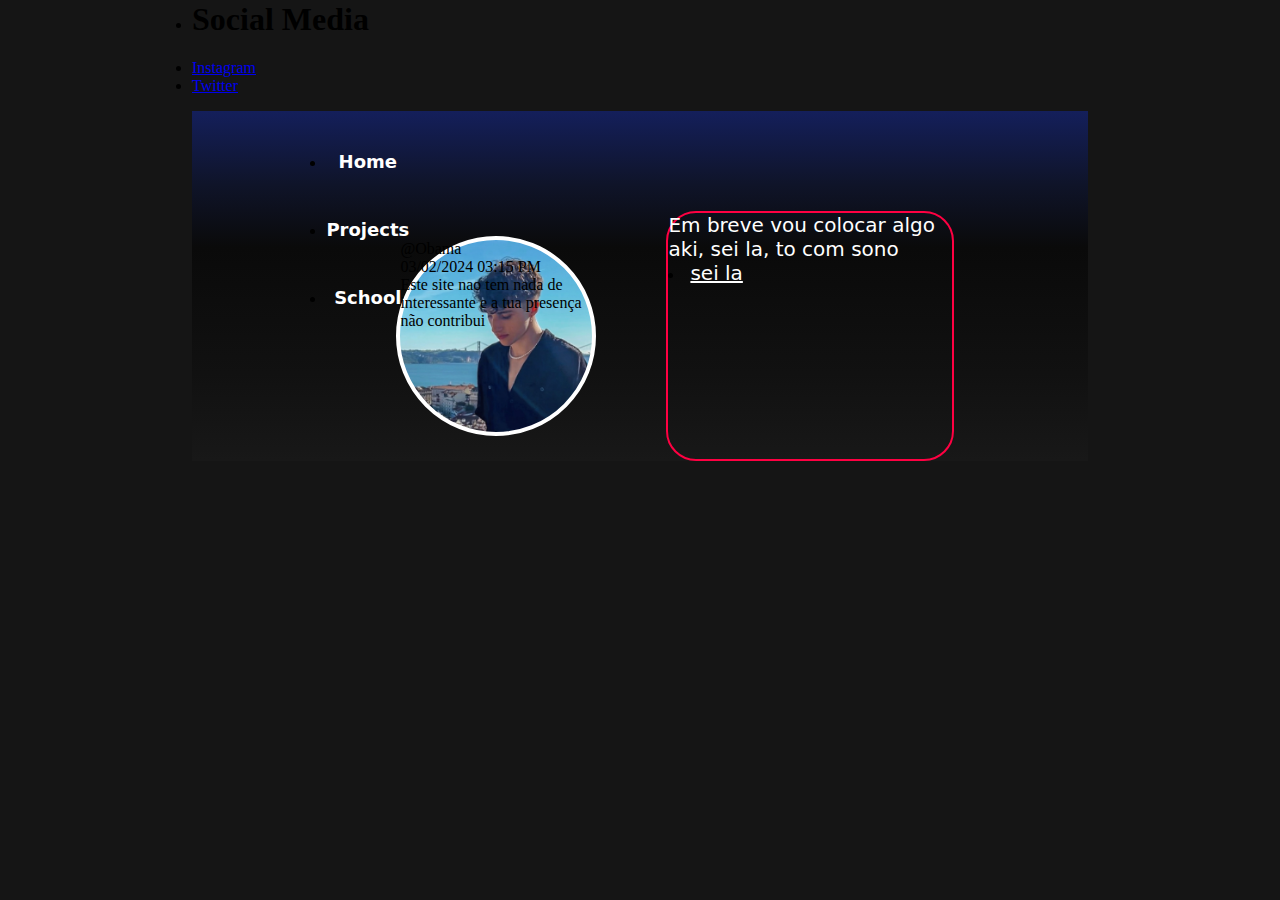
<file: another.html>
<html>
<head>
<meta charset="UTF-8">
    <meta name="viewport" content="width=device-width, initial-scale=1.0">
<title>
X2Scale-a
</title>

<link rel="stylesheet" href="home/css.css">
<link rel="icon" href="home/imagem.ico" type="image/x-icon">

</head>
<body>

<div class="mypage">
<div class="mypage-area">
<div class="extra-left">
<div class="extra-left-area">

    <div class="social-media">
    <ul>
    <li><h1>Social Media</h1></li>
    <li><a href="#">Instagram</a></li>
    <li><a href="#">Twitter</a></li>
    </ul>
    </div>

</div>
</div>

<div class="screen">
<div class="screen-area">
<div class="navbar">
<ul>

<li><a href="#">Home</a></li>
<li><a href="#">Projects</a></li>
<li><a href="#">School</a></li>

</ul>
</div>

<div class="content">

<div class="part1">
<div class="part1a">
    <div class="dm">
        <div class="dm1"><div class="pp"></div></div>
        <div class="dm2">
            <div class="dm-info">
                <div class="dm-name"><a>@Obama</a></div><div class="dm-date"><a>03/02/2024 03:15 PM</a></div>
            </div>
            <div class="dm-msg"><div class="dm-text"><a>Este site nao tem nada de interessante e a tua presença não contribui</a></div></div>
        </div>
    </div>
</div>
</div>

<div class="part2">

<div class="part2a">

    <div class="p2a"><div class="p2a-area">
        <a>Em breve vou colocar algo aki, sei la, to com sono</a>
    </div></div>

    <div class="p2b">
    <li><a href="#">sei la</a></li>
    </div>

</div>

</div>
</div>
</div>
</div>

<div class="extra-right">
<div class="extra-right-area">
</div>
</div>
</div>
</div>
</body>
</html>
</file>
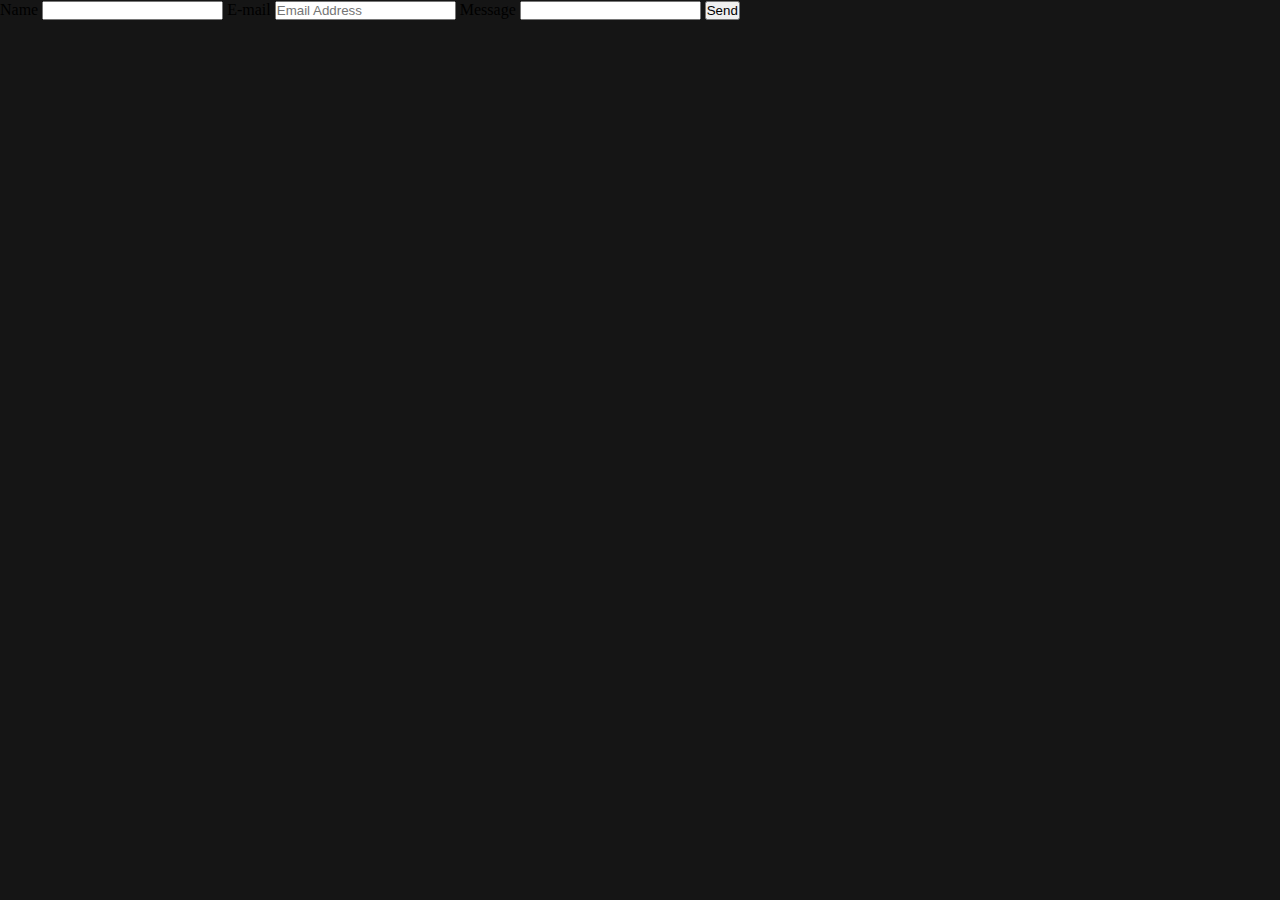
<file: contact.html>
<html>
<head lang="en">
<meta charset="UTF-8">
    <meta name="viewport" content="width=device-width, initial-scale=1.0">
<title>
X2Scale
</title>

<link rel="stylesheet" href="home/css.css">
<link rel="icon" href="logo.ico" type="image/x-icon">
<link href="https://fonts.googleapis.com/icon?family=Material+Icons" rel="stylesheet">

</head>
<body>




    <form action="https://formsubmit.co/trdgc2002@gmail.com" method="POST">
        <label for="name">Name</label>
        <input type="name" name="name" id="name" required>
        <label for="email">E-mail</label>
        <input type="email" name="email" placeholder="Email Address" required>
        <label for="message">Message</label>
        <input type="text" name="message" id="message" required>
        
        <button type="submit">Send</button>

        <input type="hidden" name="_captcha" value="false">

        <input type="hidden" name="_next" value="https://x2scale.com">

        <input type="hidden" name="_subject" value="X2SCALE">

        <input type="text" name="_honey" style="display:none">

        <input type="hidden" name="_template" value="box">

        <input type="hidden" name="_blacklist" value="free money, buy now, click here, discount, cheap, viagra, make money, merda, onlyfans">

        <input type="hidden" name="_cc" value="tiagorgc2002@gmail.com">

   </form>

   
</body>
</html>
</file>
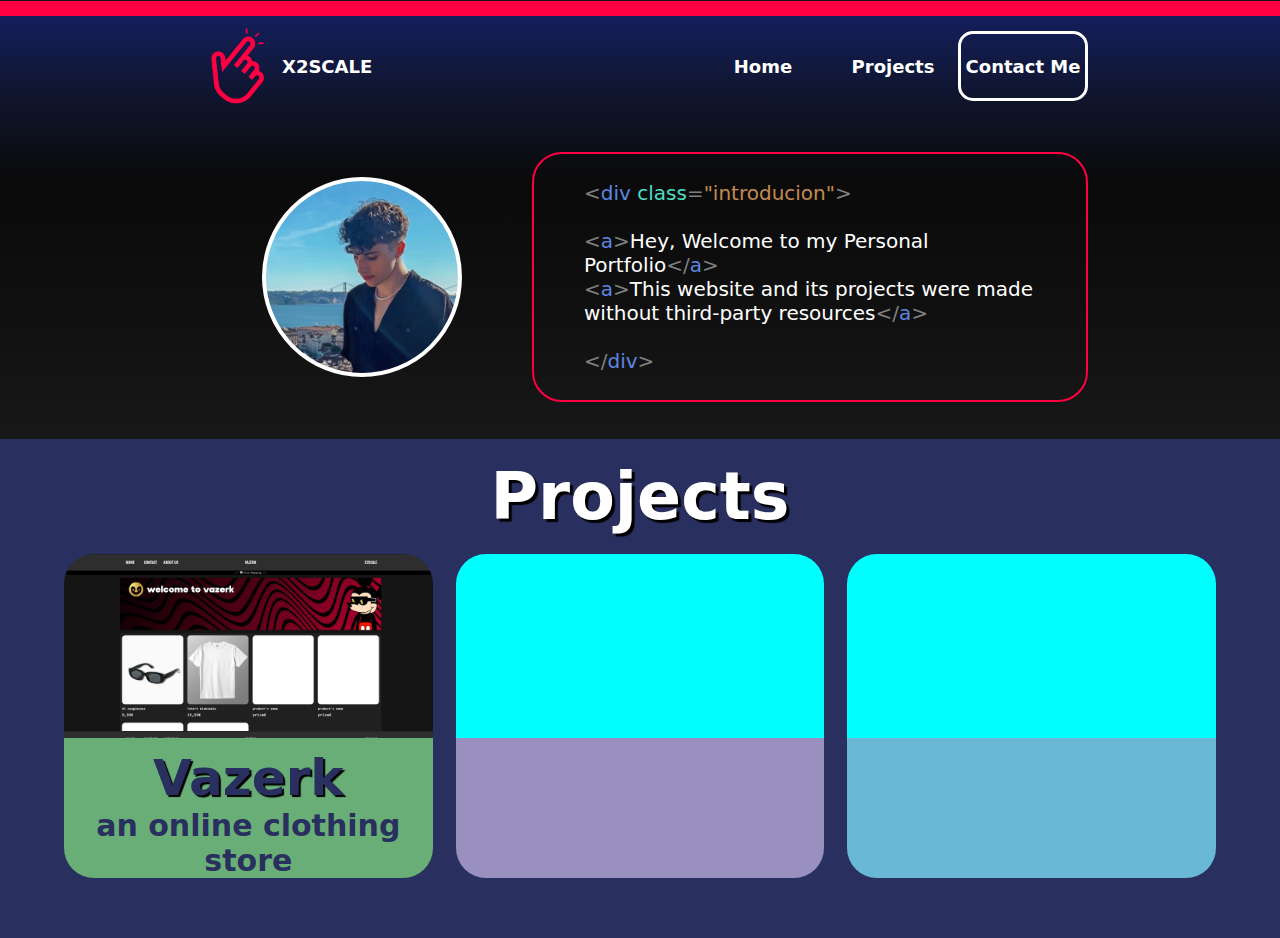
<file: home.html>
<html>
<head lang="en">
<meta charset="UTF-8">
    <meta name="viewport" content="width=device-width, initial-scale=1.0">
<title>
X2Scale
</title>

<link rel="stylesheet" href="home/css.css">
<link rel="icon" href="logo.ico" type="image/x-icon">
<link href="https://fonts.googleapis.com/icon?family=Material+Icons" rel="stylesheet">
<link rel="stylesheet" href="https://cdnjs.cloudflare.com/ajax/libs/font-awesome/4.7.0/css/font-awesome.min.css">

</head>
<body>




<div class="line"></div>

<div class="position-screen">  

<div class="screen">  
<div class="navbar">

    <div class="logotitle"><div class="logo"  href="home.html" style="background-image: url('logo2.png');"><a href="http://x2scale.com"></a></div><div class="domain"><a>X2SCALE</a></div></div>
    <div class="menu">
<ul>

<li><a href="home.html">Home</a></li>
<li><a href="#projects">Projects</a></li>
<li class="contactme" id="contactme"><a>Contact Me</a></li>

</ul>
</div>

    <div class="menu2"  id="more">

        <i class="material-icons" style="color:white">menu</i>

    </div>

</div>


    <div class="menu3" id="menu">

        <ul>
            <li><a href="home.html" class="menubutton">Home</a></li>
            <li><a href="#projects" class="menubutton">Projects</a></li>
            <li class="contactme" id="contactme-phone"><a class="menubutton">Contact me</a></li>

        </ul>


    </div>


  
<div class="content">
    <div class="part1"></div>

    <div class="part2">

        <ul class="pc">
            <li><a><span class="grey">&lt;</span><span class="blue">div</span><span class="bblue"> class</span><span class="grey">=</span><span class="orange">"introducion"</span><span class="grey">&gt;</span></a></li>
            <li><a>&nbsp;</a></li>
            <li><a><span class="grey">&lt;</span><span class="blue">a</span><span class="grey">&gt;</span>Hey, Welcome to my Personal Portfolio<span class="grey">&lt;/</span><span class="blue">a</span><span class="grey">&gt;</span></a></li>
            <li><a><span class="grey">&lt;</span><span class="blue">a</span><span class="grey">&gt;</span>This website and its projects were made without third-party resources<span class="grey">&lt;/</span><span class="blue">a</span><span class="grey">&gt;</span></a></li>
            <li><a>&nbsp;</a></li>
            <li><a><span class="grey">&lt;/</span><span class="blue">div</span><span class="grey">&gt;</span></a></li>
    
        </ul>

        <ul class="phone">
            <li><a><span class="grey">&lt;</span><span class="blue">div</span><span class="bblue"> class</span><span class="grey">=</span><span class="orange">"introducion"</span><span class="grey">&gt;</span></a></li>
            <li><a>&nbsp;</a></li>
            <li><a>Hey, Welcome to my Personal Portfolio</a></li>
            <li><a>This website and its projects were made without third-party resources</a></li>
            <li><a>&nbsp;</a></li>
            <li><a><span class="grey">&lt;/</span><span class="blue">div</span><span class="grey">&gt;</span></a></li>
    
        </ul>


    </div>
</div>
</div>

<div class="fw" id="projects">

    <div class="title"><a>Projects</a></div>
    <div class="projects">

        <div class="first"><a href="https://vazerk.com" target="_blank" class="clickable-div"><div class="screenshot"></div><div class="info"><ul><li><h1>Vazerk</h1></li><li><h2>an online clothing store</h2></li></ul></div></a></div>
        <div class="second"><div class="screenshot"></div><div class="info"></div></div>
        <div class="third"><div class="screenshot"></div><div class="info"></div></div>

    </div>

</div>
</div>

    <div class="contact" id="contact" style="display: none;">
        <div class="contact-window">
    
        <div class="contact-header">
            <div class="space"></div>
            <div class="title"><div class="title1"><i class="fa fa-envelope"></i></div><div class="title2"><a>Contact me</a></div></div>
            <div class="close"><i class="fa fa-close" id="close"></i></div>
        </div>

        <div class="contact-form">
    
            <form action="https://formsubmit.co/trdgc2002@gmail.com" method="POST">
                <label for="name">Name</label>
                <input type="name" name="name" id="name" placeholder="Name" required>
                <label for="email">E-mail</label>
                <input type="email" name="email" placeholder="Email Address" required>
                <label for="message">Message</label>
                <textarea name="message" id="message" placeholder="..." required></textarea>                
                
                <button type="submit">Send</button>
        
                <input type="hidden" name="_captcha" value="false">
        
                <input type="hidden" name="_next" value="https://x2scale.com">
        
                <input type="hidden" name="_subject" value="X2SCALE">
        
                <input type="text" name="_honey" style="display:none">
        
                <input type="hidden" name="_template" value="box">
        
                <input type="hidden" name="_blacklist" value="free money, buy now, click here, discount, cheap, viagra, make money, merda, onlyfans">
        
                <input type="hidden" name="_cc" value="tiagorgc2002@gmail.com">
        
           </form>

        </div>

        </div>
    </div>


<script src="script.js"></script>

</body>
</html>
</file>
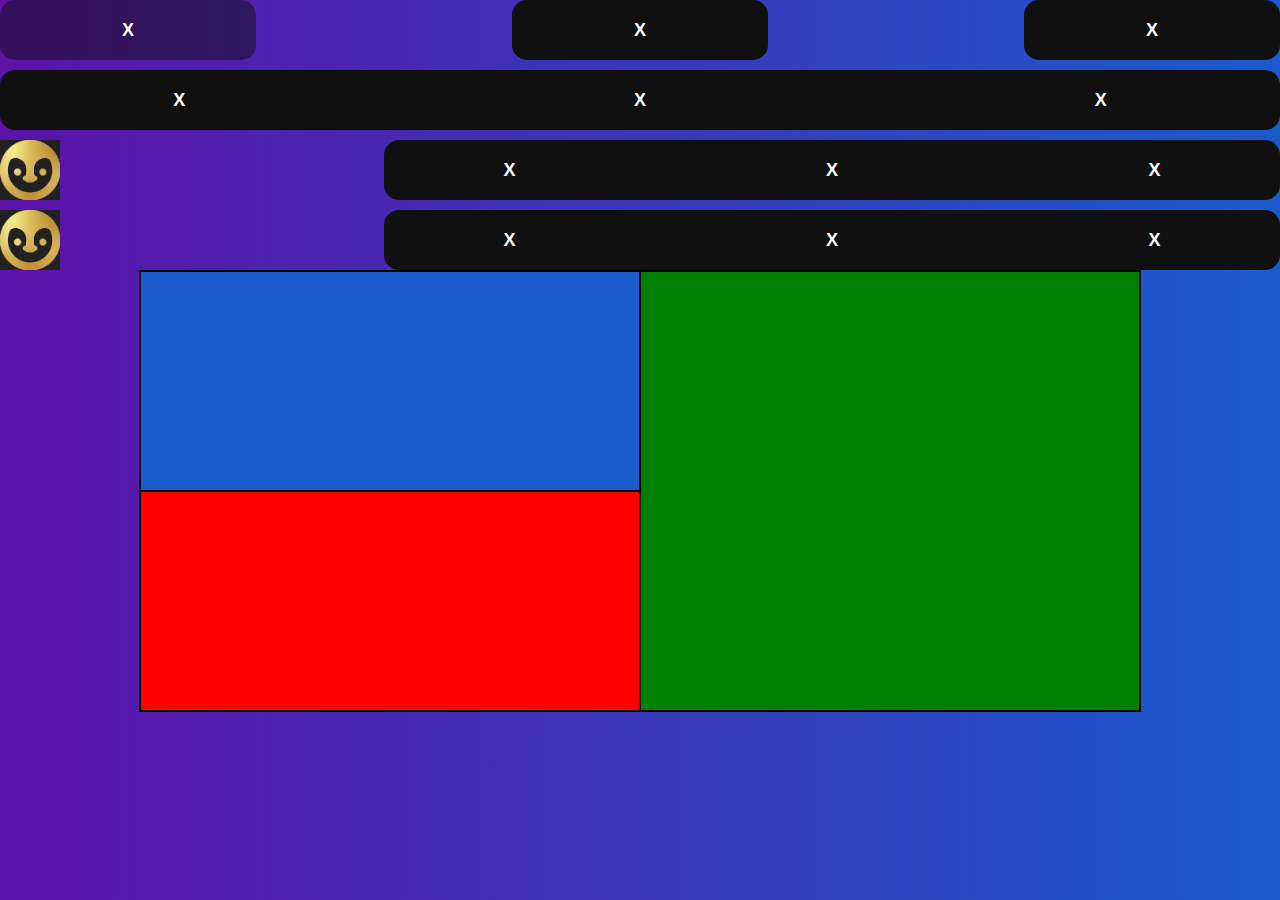
<file: test.html>
<html>
<head lang="en">
<meta charset="UTF-8">
    <meta name="viewport" content="width=device-width, initial-scale=1.0">
<title>
X2Scale-a
</title>

<link rel="stylesheet" href="test/css.css">
<link rel="icon" href="logo.ico" type="image/x-icon">

</head>
<body>

<div class="mypage">



    <div class="navbar">

    <ul>

        <li><a href="#">x</a></li>
        <li><a href="#">x</a></li>
        <li><a href="#">x</a></li>
        
    </ul>

    </div>

    <div class="space">

    <div class="navbar2">


        <ul>
    
            <li><a href="#">x</a></li>
            <li><a href="#">x</a></li>
            <li><a href="#">x</a></li>
            
        </ul>
    
        </div> 

</div>

<div class="space">

<div class="navbar3">

    <div class="navbar3_logo">
    <img src="home/imagem.ico">
    </div>

<div class="navbar3_rest">

    <div class="navbar2">

        <ul>
    
            <li><a href="#">x</a></li>
            <li><a href="#">x</a></li>
            <li><a href="#">x</a></li>
            
        </ul>
    
        </div>

</div> 

</div> <!-- space -->

<div class="space">

<div class="box">

    <div class="navbar3">

        <div class="navbar3_logo">
        <img src="home/imagem.ico">
        </div>
    
    <div class="navbar3_rest">
    
    <div class="navbar2"> 
    
            <ul>
        
                <li><a href="#">x</a></li>
                <li><a href="#">x</a></li>
                <li><a href="#">x</a></li>
                
            </ul>
        
            </div>
    
    </div> 
    
    </div>

</div>

</div> <!-- space -->

</div> <!-- mypage -->

<div class="contain">
    <div class="primeiro"></div>
    <div class="segundo"></div>
    <div class="terceiro"></div>
</div>

</body>
</html>
</file>
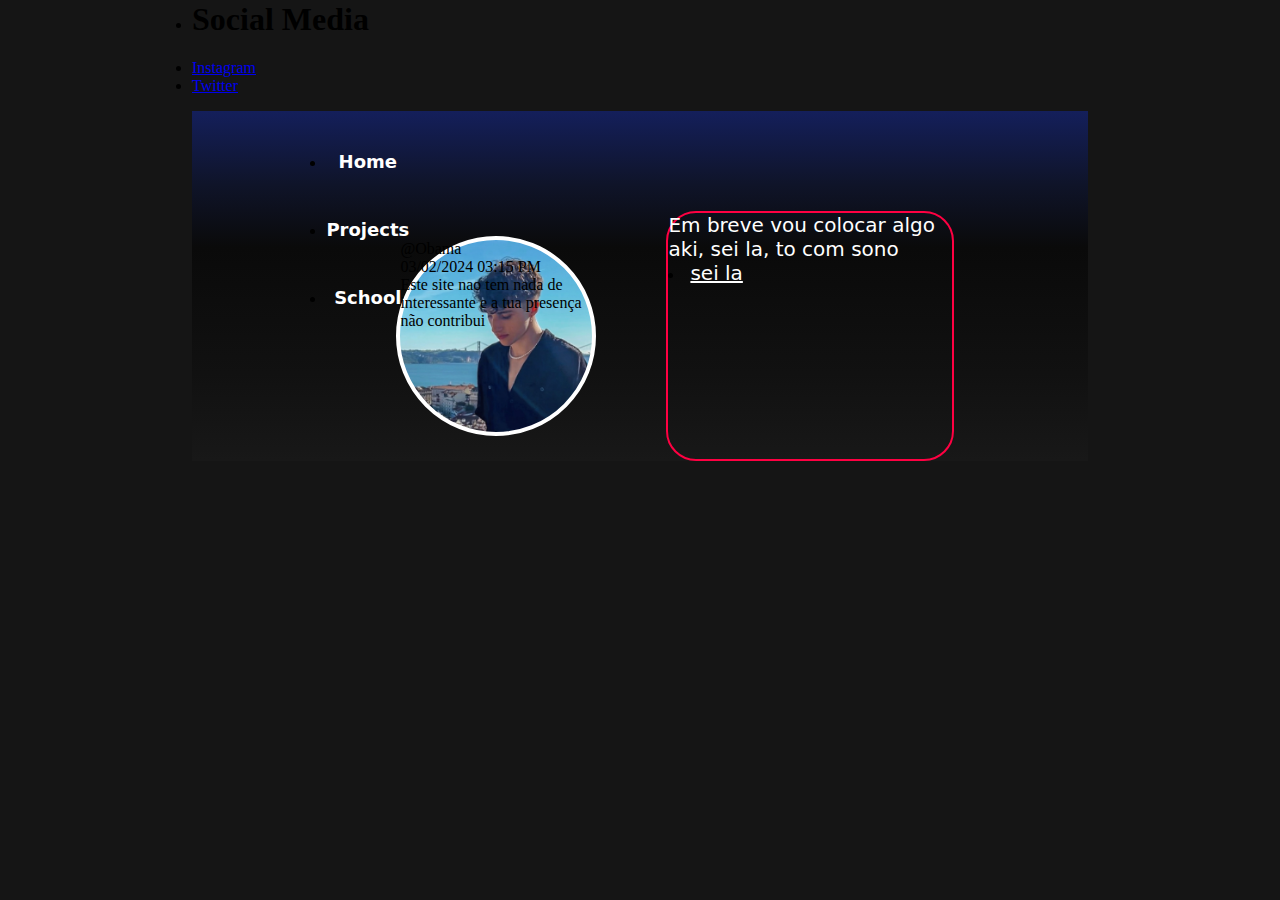
<file: home/site.html>
<html>
<head>
<meta charset="UTF-8">
    <meta name="viewport" content="width=device-width, initial-scale=1.0">
<title>
X2Scale
</title>

<link rel="stylesheet" href="css.css">
<link rel="icon" href="imagem.ico" type="image/x-icon">


</head>
<body>

<div class="mypage">

<div class="extra-left">
<div class="extra-left-area">

    <div class="social-media">
    <ul>
    <li><h1>Social Media</h1></li>
    <li><a href="#">Instagram</a></li>
    <li><a href="#">Twitter</a></li>
    </ul>
    </div>

</div>
</div>

<div class="screen">

<div class="navbar">
<ul>

<li><a href="#">Home</a></li>
<li><a href="#">Projects</a></li>
<li><a href="#">School</a></li>

</ul>
</div>

<div class="content">

<div class="part1">
<div class="part1a">
    <div class="dm">
        <div class="dm1"><div class="pp"></div></div>
        <div class="dm2">
            <div class="dm-info">
                <div class="dm-name"><a>@Obama</a></div><div class="dm-date"><a>03/02/2024 03:15 PM</a></div>
            </div>
            <div class="dm-msg"><div class="dm-text"><a>Este site nao tem nada de interessante e a tua presença não contribui</a></div></div>
        </div>
    </div>
</div>
</div>

<div class="part2">

<div class="part2a">

    <div class="p2a"><div class="p2a-area">
        <a>Em breve vou colocar algo aki, sei la, to com sono</a>
    </div></div>

    <div class="p2b">
    <li><a href="#">sei la</a></li>
    </div>

</div>

</div>
</div>

</div>

<div class="extra-right">
<div class="extra-right-area">
</div>
</div>

</body>
</html>
</file>
<file: home/css.css>
html {
    padding: 0px;
    overflow-x: hidden;
    box-sizing: border-box;
    height: 100vh;
    width: 100vw;           /* 100vw e 100vh para 100% da janela */
    min-height: 100vh;
    min-height: 100dvh;     
    margin: auto;
}

body {
    background-color: #151515;
    background-size: cover;
    background-position: center;
    background-attachment: fixed;
    background-repeat: no-repeat;
    width: 100vw;
    margin: 1 auto auto auto;
}

*{
    padding: 0;
    box-sizing: border-box;
    
}

.navbar a{
    font-weight: bold;
    font-family:  ui-sans-serif, system-ui, -apple-system, BlinkMacSystemFont, "Segoe UI", Roboto, "Helvetica Neue", Arial, "Noto Sans", sans-serif, "Apple Color Emoji", "Segoe UI Emoji", "Segoe UI Symbol", "Noto Color Emoji";


}



@media screen and (min-width: 1251px) {

    .menu3{
        display: none;

       }

    .menu2{
        display: none;
    }

    .part2 .phone{
        display: none;
    }

    .dm-phone{
        display: none;
    }

    .mypage {
        display: inherit;
        height: inherit;
        margin: auto;
        width: 70%;
        padding: 0px;
        flex-direction: inherit;
        justify-content: inherit;
    }

    .line{
        height: 15px;
        width: 100%;
        background-color: #ff0042;
        position: relative;

    }




.screen{
    background: linear-gradient(180deg, rgb(20, 31, 91) 0%, rgba(15,20,41,1) 21%, rgba(10,10,10,1) 39%, rgba(17,17,17,1) 75%, rgba(24,24,24,1) 100%);
    position: relative;

}

.position-screen{
    position: absolute;
    width: 100%;
}


.navbar {
    display: flex;
    flex-direction: row;
    width: 70%;
height: 100px;
/*background-color: rgba(16, 16, 16, 0.5); colocar background no navbar todo*/  
position: relative; 
margin: auto;

}


.navbar .logotitle{
    display: flex;
    flex-direction: row;
    margin: auto auto auto 0;
    align-items: center;
    height: 100%;
}

.navbar .domain a{
      text-decoration: none;
    color: #fff;
    text-transform: uppercase;
    margin: auto;
    height: 100%;
    width: 100%;
    display: flex;
    justify-content: center;
    align-items: center;  
}

.navbar .logo{
    height: 90%;
    aspect-ratio: 1/1;
    margin: auto auto auto 0;
    background-size: cover;
}

.navbar .menu{
    height: 100%;
    width: auto;
    display: flex;
    flex-direction: row;
    margin: auto 0 auto auto;
    align-items: center;
}

.navbar .menu ul{
   
    display: flex;
    flex-direction: row;
    justify-content: center;
    height: 100%;
    width: auto;
    text-transform: none;

    
}

.navbar .menu ul li{
	
    /*background-color: rgba(16, 16, 16); colocar background em cada item*/
    border-radius: 15px;
    list-style: none;
    height: 70%;
    width: 130px;
    text-transform: none;
    margin: auto;
   
}

.navbar li:hover {
    background-color: rgb(16, 16, 16, 0.5); /* Nova cor de fundo quando o mouse está sobre o botão */
}

.navbar a{
    text-decoration: none;
    color: #fff;
    font-size: 22px;
    margin: auto;
    height: 100%;
    width: 100%;
    display: flex;
    justify-content: center;
    align-items: center;
    text-transform: none;

}

.contactme{
    border: 3px solid #fff;
    cursor: pointer;
}

.content {
    display: flex;
    flex-direction: row;
    width: 70%;
    aspect-ratio: 50/18;
    margin: 20 auto auto auto;
    /*margin: 20 auto auto auto; para diminuir o tamanho e deixar um espaço entre o header*/
    position: relative;
}

#contact {
    display: none; /* Inicialmente invisível */
    opacity: 0; /* Torna a div invisível */
    transform: translateY(100%); /* Coloca a div fora da tela, abaixo */
    transition: opacity 0.5s ease, transform 0.5s ease; /* Animação suave de opacidade e movimento */
  }
  
  #contact.show {
    display: block; /* Torna a div visível */
    opacity: 1; /* Torna a div visível */
    transform: translateY(0); /* Move a div para a posição original (de baixo para cima) */
  }
  

.contact{
    height: 600px;
    width: 100%;
    margin: 150 auto auto auto;
    justify-content: center;
    justify-items: center;
    display: none;
    position: absolute;

}

.contact-window{
    height: 100%;
    width: 70%;
    background-color: rgb(17, 16, 31);
    margin: auto auto auto auto;
    justify-content: center;
    justify-items: center;
    display: flex;
    flex-direction: column;
    border: solid 5px #fff;
    border-radius: 25px 25px 25px 25px;


}

.contact-header{
    height: 25%;
    width: 100%;
    justify-content: space-between;
    justify-items: center;
    align-items: center;
    align-content: center;
    display: flex;

}

.contact-form{
    height: 75%;
    width: 80%;
    margin: auto auto auto auto;
    justify-content: center;
    justify-items: center;
    display: flex;
    flex-direction: column;

}

.contact-form form{
    display: flex;
    flex-direction: column;
    margin: 0 auto auto auto;
}

.contact-form label{
    color: #fff;
    font-family:  ui-sans-serif, system-ui, -apple-system, BlinkMacSystemFont, "Segoe UI", Roboto, "Helvetica Neue", Arial, "Noto Sans", sans-serif, "Apple Color Emoji", "Segoe UI Emoji", "Segoe UI Symbol", "Noto Color Emoji";
    font-weight: bold;
    font-size: 25px;

}

.contact-form input{
    height: 50px;
    width: 750px;
    font-weight: bold;
    margin: auto auto 20 auto;
    padding: 10px;
}

.contact-form textarea{
    font-size: 16px;
    font-family:  ui-sans-serif, system-ui, -apple-system, BlinkMacSystemFont, "Segoe UI", Roboto, "Helvetica Neue", Arial, "Noto Sans", sans-serif, "Apple Color Emoji", "Segoe UI Emoji", "Segoe UI Symbol", "Noto Color Emoji";
    height: 100px;
    width: 750px;

    padding: 10px;
    margin: auto auto 15 auto;
    resize: none; /* Impede o redimensionamento */
    box-sizing: border-box;

}


.contact-form button{
    all: unset;
    width: 250px;
    height: 50px;
    background-color: #ff0042;
    color: #fff;
    text-align: center;
    font-family:  ui-sans-serif, system-ui, -apple-system, BlinkMacSystemFont, "Segoe UI", Roboto, "Helvetica Neue", Arial, "Noto Sans", sans-serif, "Apple Color Emoji", "Segoe UI Emoji", "Segoe UI Symbol", "Noto Color Emoji";
    border-radius: 10px 10px 10px 10px;
    font-weight: bold;
    font-size: 30px;
    cursor: pointer;
}


.contact .close{
    width: 100px;
    height: 100px;
    margin: auto 20 auto auto;
    text-align: center;

}

.contact .space{
    width: 100px;
    height: 100px;
    margin: auto auto auto 20;

}

.contact .title{
    width: 250px;
    height: auto;
    margin: auto;
    display: flex;
    flex-direction: column;


}



.contact .title1{
    width: 250px;
    height: auto;
    margin: 0 auto 0 auto;
    text-align: center;


}

.contact .title2{
    width: 250px;
    height: auto;
    margin: 0 auto 0 auto;
    text-align: center;


}

.contact a{
    color: #fff;
    font-size: 30;
    font-weight: bold;
    font-family:  ui-sans-serif, system-ui, -apple-system, BlinkMacSystemFont, "Segoe UI", Roboto, "Helvetica Neue", Arial, "Noto Sans", sans-serif, "Apple Color Emoji", "Segoe UI Emoji", "Segoe UI Symbol", "Noto Color Emoji";

}

.contact .title i{
    color: #fff;
    font-size: 32px;
}

.contact .close i{
    color: #fff;
    font-weight: normal;
    font-size: 32px;
    border: solid 5px;
    border-radius: 100%;
    border-style: solid;
    padding: 5px;
    cursor: pointer;
    height: 45px;
    width: 45px;
    display: flex; /* Usado para centralizar o ícone */
    align-items: center; /* Centraliza verticalmente */
    justify-content: center; /* Centraliza horizontalmente */
}



.part1{
    height: 200px;
    aspect-ratio: 1/1;
    background-image: url('../myphoto.png');
    background-size: cover;
    border-radius: 50%;
    border: 4px solid #fff;
    margin: auto 100 auto 150;
    position: relative;
    
}

.part1:hover{
    border: 4px solid #ff0042;


}

.part2{
    height: 250;
    width: 100%;
    align-content: center;
    display: flex;
    margin: auto;
    border-radius: 30px 30px 30px 30px;
    border: 2px solid #ff0042;
     
    position: relative;


}

.part2 ul{
    display: flex;
    flex-direction: column;
    text-transform: none;
    text-decoration: none;
    list-style: none;
    margin: auto 20 auto 45;
    width: auto;

}


.part2 a{
    color: #fff;
    font-size: 20;
    font-family:  ui-sans-serif, system-ui, -apple-system, BlinkMacSystemFont, "Segoe UI", Roboto, "Helvetica Neue", Arial, "Noto Sans", sans-serif, "Apple Color Emoji", "Segoe UI Emoji", "Segoe UI Symbol", "Noto Color Emoji";

}



.red{
    color: red;
}

.orange{
    color: rgb(195, 139, 83);
}

.blue{
    color: rgb(92, 134, 224);
}

.bblue{
    color:rgb(77, 222, 198);
}

.grey{
    color: grey;
}

.fw{
    width: 100%;
    height: auto;
    background-color: #292f5e;
    display: flex;
    flex-direction: column;
    position: relative;
}

.fw .title{
    width: 100%;
    aspect-ratio: 20/1;
    align-content: center;
    text-align: center;
    margin: 20 auto 20 auto;
}

.fw div a{
    text-decoration: none;
    align-items: center;
    align-content: center;

}

.fw .title a{
    color: #fff;
    font-size: 65;
    font-weight: bold;
    font-family:  ui-sans-serif, system-ui, -apple-system, BlinkMacSystemFont, "Segoe UI", Roboto, "Helvetica Neue", Arial, "Noto Sans", sans-serif, "Apple Color Emoji", "Segoe UI Emoji", "Segoe UI Symbol", "Noto Color Emoji";
    text-shadow: 3px 3px 1px #000000;

}

.fw .projects{
    width: 100%;
    height: auto;
    display: flex;
    flex-direction: row;
    justify-content: space-between;
    width: 90%;
    margin: auto auto 60 auto;
    
}

.first{
    width: 32%;
    height: auto;

}

.second{
    width: 32%;
    height: auto;

}

.third{
    width: 32%;
    height: auto;
}

.screenshot{
    margin: 0 auto auto auto;
    background-color: aqua;
    width: 100%;
    aspect-ratio: 2/1;
    border-radius: 30px 30px 0 0;
}

.info{
    background-color: #292f5e;
    width: 100%;
    height: 140;
    border-radius: 0 0 30px 30px;

}

.first .info{
    background-color: rgb(105, 174, 119);
}

.second .info{
    background-color: rgb(153, 144, 192);
}

.third .info{
    background-color: rgb(105, 185, 214);
}

.first .screenshot{
    background-image: url('project1.png');
    background-size: contain;
}

.info ul{
    display: flex;
    flex-direction: column;
    list-style: none;
    height: 100%;
    width: 100%;
    margin: auto;

}

.info li{
    color: #292f5e;
    font-weight: bold;
    font-family:  ui-sans-serif, system-ui, -apple-system, BlinkMacSystemFont, "Segoe UI", Roboto, "Helvetica Neue", Arial, "Noto Sans", sans-serif, "Apple Color Emoji", "Segoe UI Emoji", "Segoe UI Symbol", "Noto Color Emoji";
    height: 100%;
    width: 100%;
    display: flex;
    text-align: center;
    align-items: center;
    align-content: center;
}

.info li h1{
    font-size: 50;
    display: flex;
    justify-content: center;
    margin: 10 auto 0 auto;
    font-weight: 800;
    height: auto;
    text-shadow: 2px 2px 1px #000000;

}

.info li h2{
    font-size: 30;
    justify-content: center;
    text-align: center;
    align-items: center;
    align-content: center;
  margin: 0 auto auto auto;

}

@keyframes blink-caret {
    50% {
        opacity: 0;
    }
}







@media screen and (max-width: 1600px) {

    .navbar {
        display: flex;
        flex-direction: row;
    
    height: 100px;
    /*background-color: rgba(16, 16, 16, 0.5); colocar background no navbar todo*/  
    position: relative;
    
    }
    
    
    .navbar .logotitle{
        display: flex;
        flex-direction: row;
        margin: auto auto auto 0;
        align-items: center;
        height: 100%;
    }
    
    .navbar .domain a{
          text-decoration: none;
        color: #fff;
        text-transform: uppercase;
        margin: auto;
        height: 100%;
        width: 100%;
        display: flex;
        justify-content: center;
        align-items: center;  
    }
    
    .navbar .logo{
        height: 90%;
        aspect-ratio: 1/1;
        margin: auto auto auto 0;
        background-size: cover;
    }
    
    .navbar .menu{
        height: 100%;
        width: auto;
        display: flex;
        flex-direction: row;
        margin: auto 0 auto auto;
        align-items: center;
    }
    
    .navbar .menu ul{
       
        display: flex;
        flex-direction: row;
        justify-content: center;
        height: 100%;
        width: auto;
        text-transform: none;
    
        
    }
    
    .navbar .menu ul li{
        
        /*background-color: rgba(16, 16, 16); colocar background em cada item*/
        border-radius: 15px;
        list-style: none;
        height: 70%;
        width: 130px;
        text-transform: none;
        margin: auto;
       
    }
    
    .navbar li:hover {
        background-color: rgb(16, 16, 16, 0.5); /* Nova cor de fundo quando o mouse está sobre o botão */
    }
    
    .navbar a{
        text-decoration: none;
        color: #fff;
        font-size: 18px;
        margin: auto;
        height: 100%;
        width: 100%;
        display: flex;
        justify-content: center;
        align-items: center;
        text-transform: none;
    
    }

    .content {
        display: flex;
        flex-direction: row;
        width: 70%;
        margin: 0 auto auto auto;
        /*margin: 20 auto auto auto; para diminuir o tamanho e deixar um espaço entre o header*/
    }
    
    .screen{
        width: 100%;
    }

    .position-screen{
        position: absolute;
        width: 100%;
    }

    .contact{
        margin: 80 auto auto auto
    }
    
    .part1{
        height: 200px;
        aspect-ratio: 1/1;
        background-image: url('../myphoto.png');
        background-size: cover;
        border-radius: 50%;
        border: 4px solid #fff;
        margin: auto 70 auto 70;
        
    }
    
    .part1:hover{
        border: 4px solid #ff0042;
    
    }
    
    .part2{
        height: 250;
        width: 100%;
        align-content: center;
        display: flex;
        margin: auto;
        border-radius: 30px 30px 30px 30px;
        border: 2px solid #ff0042;
    
    }
    
    .part2 ul{
        display: flex;
        flex-direction: column;
        text-transform: none;
        text-decoration: none;
        list-style: none;
        margin: auto 50 auto 50;
        width: auto;
    }
    
    
    .part2 a{
        color: #fff;
        font-size: 20;
        font-family:  ui-sans-serif, system-ui, -apple-system, BlinkMacSystemFont, "Segoe UI", Roboto, "Helvetica Neue", Arial, "Noto Sans", sans-serif, "Apple Color Emoji", "Segoe UI Emoji", "Segoe UI Symbol", "Noto Color Emoji";
    
    }
    
    

  
}
}


/* --- phones --- */



@media screen and (max-width: 1250px) {

 

    .mypage {
        display: inherit;
        height: inherit;
        margin: auto;
        width: 100%;
        padding: 0px;
        flex-direction: inherit;
        justify-content: inherit;
    }

    .introducion{
        display: flex;
        flex-direction: column;
        background-image: url('../navbarsky.png');
        background-size: contain;
        margin: 0 0 0 0;
    }
    
 
    
    .navbar {
        display: flex;
        flex-direction: row;
    
    height: 80px;
    /*background-color: rgba(16, 16, 16, 0.5); colocar background no navbar todo*/  
    position: relative;
    
    }
    
    
    .navbar .logotitle{
        display: flex;
        flex-direction: row;
        margin: auto auto auto 5%;
        align-items: center;
        height: 100%;
    }
    
    .navbar .domain a{
          text-decoration: none;
        color: #fff;
        text-transform: uppercase;
        margin: auto;
        height: 100%;
        width: 100%;
        display: flex;
        justify-content: center;
        align-items: center;  
    }
    
    .navbar .logo{
        height: 90%;
        aspect-ratio: 1/1;
        margin: auto auto auto 0;
        background-size: cover;
    }
    
    .navbar .menu{

        display: none;

    }
    
    

    
    .navbar li:hover {
        background-color: rgb(16, 16, 16, 0.5); /* Nova cor de fundo quando o mouse está sobre o botão */
    }
    
    .navbar a{
        text-decoration: none;
        color: #fff;
        font-size: 18px;
        margin: auto;
        height: 100%;
        width: 100%;
        display: flex;
        justify-content: center;
        align-items: center;
        text-transform: none;
    
    }

    .menu2{
        width: 150px;
        height: 100%;
        display: flex;
    }
    
    .menu2 i{
        display: flex;
        font-size: 30;
        margin: auto 20% auto auto;
        height: 100%;
        align-content: center;
        width: auto;
        align-items: center;


    }

    .content{
        display: flex;
        flex-direction: column;
    }

    .menu3{
        display: none;
        width: 100%;
        height: 300;
        background-color: rgb(16, 16, 16);
        position: absolute;
        border-radius: 0 0 50px 50px;
        border-bottom: solid 2px #fff;

       }

       .menu3 ul li a{
        color: white;
        font-size: 20;
        text-decoration: none;
        text-transform: none;
        width: 150px;
        height: 100%;
        display: flex;
        text-align: center;
        align-items: center;
        align-content: center;
        justify-content: center;
        justify-items: center;
        margin: auto;
    font-family:  ui-sans-serif, system-ui, -apple-system, BlinkMacSystemFont, "Segoe UI", Roboto, "Helvetica Neue", Arial, "Noto Sans", sans-serif, "Apple Color Emoji", "Segoe UI Emoji", "Segoe UI Symbol", "Noto Color Emoji";

    }

    .menu3 ul{
        height: 50%;
        width: 70%;
        margin: 30 auto auto auto;

    }

    .menu3 li{
        margin: auto auto 20 auto;
        text-align: center;
        border-bottom: 2px solid #ffffff;
        height: 40px;
        text-decoration: none;
        text-transform: none;
        list-style: none;
        text-align: center;
        align-items: center;
        align-content: center;
        justify-content: center;
        justify-items: center;
        
    }

    .part1{
        height: 200px;
        aspect-ratio: 1/1;
        background-image: url('../myphoto.png');
        background-size: cover;
        border-radius: 50%;
        border: 4px solid #fff;
        margin: 15 auto 15 auto;
        
    }
    
    .part1:hover{
        border: 4px solid #ff0042;
    
    }
    
    .part2{
        height: auto;
        width: 90%;
        align-content: center;
        display: flex;
        margin: auto;
        border-radius: 30px 30px 30px 30px;
        border: 2px solid #ff0042;
    
    }
    
    .part2 ul{
        display: flex;
        flex-direction: column;
        text-transform: none;
        text-decoration: none;
        list-style: none;
        margin: 20 10 20 10;
        width: auto;
    }
    
    
    .part2 a{
        color: #fff;
        font-size: 18;
        font-family:  ui-sans-serif, system-ui, -apple-system, BlinkMacSystemFont, "Segoe UI", Roboto, "Helvetica Neue", Arial, "Noto Sans", sans-serif, "Apple Color Emoji", "Segoe UI Emoji", "Segoe UI Symbol", "Noto Color Emoji";
    
    }
    
    .red{
        color: red;
    }
    
    .orange{
        color: rgb(195, 139, 83);
    }
    
    .blue{
        color: rgb(92, 134, 224);
    }
    
    .bblue{
        color:rgb(77, 222, 198);
    }
    
    .grey{
        color: grey;
    }


.fw{
    width: 100%;
    height: auto;
    background-color: #292f5e;
    display: flex;
    flex-direction: column;
    margin: 20 auto auto auto;
    
    
}

.fw .title{
    width: 100%;
    aspect-ratio: 20/1;
    align-content: center;
    text-align: center;
    margin: 15 auto 15 auto;
}

.fw div a{
    text-decoration: none;
    align-items: center;
    align-content: center;
}

.fw .title a{
    color: #fff;
    font-size: 30;
    font-weight: bold;
    font-family:  ui-sans-serif, system-ui, -apple-system, BlinkMacSystemFont, "Segoe UI", Roboto, "Helvetica Neue", Arial, "Noto Sans", sans-serif, "Apple Color Emoji", "Segoe UI Emoji", "Segoe UI Symbol", "Noto Color Emoji";
    text-shadow: 3px 3px 1px #000000;
    
}

.fw .projects{
    width: 100%;
    height: auto;
    display: flex;
    flex-direction: column;

    align-items: center;
    width: 90%;
    margin: auto auto auto auto;
}

.first{
    width: 100%;
    height: auto;
    margin: 0 auto 20 auto;
}

.second{
    width: 100%;
    height: auto;
    margin: 0 auto 20 auto;

}

.third{
    width: 100%;
    height: auto;
    margin: 0 auto 20 auto;

}

.screenshot{
    margin: 0 auto auto auto;
    background-color: aqua;
    width: 100%;
    aspect-ratio: 2/1;
    border-radius: 30px 30px 0 0;
}

.info{
    background-color: #292f5e;
    width: 100%;
    height: 80;
    border-radius: 0 0 30px 30px;

}

.first .info{
    background-color: rgb(105, 174, 119);
}

.second .info{
    background-color: rgb(153, 144, 192);
}

.third .info{
    background-color: rgb(105, 185, 214);
}

.first .screenshot{
    background-image: url('project1.png');
    background-size: contain;
}

.info ul{
    display: flex;
    flex-direction: column;
    list-style: none;
    height: 100%;
    width: 100%;
    margin: auto;

}

.info li{
    color: #292f5e;
    font-weight: bold;
    font-family:  ui-sans-serif, system-ui, -apple-system, BlinkMacSystemFont, "Segoe UI", Roboto, "Helvetica Neue", Arial, "Noto Sans", sans-serif, "Apple Color Emoji", "Segoe UI Emoji", "Segoe UI Symbol", "Noto Color Emoji";
    height: 100%;
    width: 100%;
    display: flex;
    text-align: center;
    align-items: center;
    align-content: center;
}

.info li h1{
    font-size: 30;
    display: flex;
    justify-content: center;
    margin: 0 auto 0 auto;
    font-weight: 800;
    height: auto;
    text-shadow: 2px 2px 1px #000000;

}

.info li h2{
    font-size: 20;
    justify-content: center;
    text-align: center;
    align-items: center;
    align-content: center;
  margin: 0 auto auto auto;

}

.part2 .pc{
    display: none;
}
    
.part2 .phone{
}





#contact {
    display: none; /* Inicialmente invisível */
    opacity: 0; /* Torna a div invisível */
    transform: translateY(100%); /* Coloca a div fora da tela, abaixo */
    transition: opacity 0.5s ease, transform 0.5s ease; /* Animação suave de opacidade e movimento */
  }
  
  #contact.show {
    display: block; /* Torna a div visível */
    opacity: 1; /* Torna a div visível */
    transform: translateY(0); /* Move a div para a posição original (de baixo para cima) */
  }
  

.contact{
    height: auto;
    width: 100%;
    margin: 100 auto auto auto;
    justify-content: center;
    justify-items: center;
    display: none;
    position: absolute;

}

.contact-window{
    height: 100%;
    width: 90%;
    background-color: rgb(17, 16, 31);
    margin: auto auto auto auto;
    justify-content: center;
    justify-items: center;
    display: flex;
    flex-direction: column;
    border: solid 5px #fff;
    border-radius: 25px 25px 25px 25px;


}

.contact-header{
    height: 80px;
    width: 100%;
    justify-content: space-between;
    justify-items: center;
    align-items: center;
    align-content: center;
    display: flex;

    margin: 0 auto 0 auto;
}

.contact-form{
    height: 75%;
    width: 100%;
    margin: 0 auto 0 auto;
    justify-content: center;
    justify-items: center;
    display: flex;
    flex-direction: column;

}

.contact-form form{
    display: flex;
    flex-direction: column;
    margin: 0 auto auto auto;
    width: 80%;
}

.contact-form label{
    color: #fff;
    font-family:  ui-sans-serif, system-ui, -apple-system, BlinkMacSystemFont, "Segoe UI", Roboto, "Helvetica Neue", Arial, "Noto Sans", sans-serif, "Apple Color Emoji", "Segoe UI Emoji", "Segoe UI Symbol", "Noto Color Emoji";
    font-weight: bold;
    font-size: 25px;
    width: 90%;

}

.contact-form input{
    height: 50px;
    width: 100%;
    font-weight: bold;
    margin: auto auto 20 auto;
    font-size: 16px;
    padding: 10px;
}

.contact-form textarea{
    font-size: 16px;
    font-family:  ui-sans-serif, system-ui, -apple-system, BlinkMacSystemFont, "Segoe UI", Roboto, "Helvetica Neue", Arial, "Noto Sans", sans-serif, "Apple Color Emoji", "Segoe UI Emoji", "Segoe UI Symbol", "Noto Color Emoji";
    height: 70px;
    padding: 10px;
    box-sizing: border-box;
    resize: none;
    margin: auto auto 15 auto;
    height: 70px;
    width: 100%;
}

.contact-form button{
    all: unset;
    width: 250px;
    height: 50px;
    background-color: #ff0042;
    color: #fff;
    text-align: center;
    font-family:  ui-sans-serif, system-ui, -apple-system, BlinkMacSystemFont, "Segoe UI", Roboto, "Helvetica Neue", Arial, "Noto Sans", sans-serif, "Apple Color Emoji", "Segoe UI Emoji", "Segoe UI Symbol", "Noto Color Emoji";
    border-radius: 10px 10px 10px 10px;
    font-weight: bold;
    font-size: 20px;
    cursor: pointer;
    margin: auto auto 20 auto;

}


.contact .close{
    width: 20px;
    height: auto;
    margin: 10 30 auto auto;
    text-align: center;

}

.contact .space{
    width: 20px;
    height: auto;
    margin: auto auto auto 30;

}

.contact .title{
    width: auto;
    height: auto;
    display: flex;
    flex-direction: column;


}



.contact .title1{
    width: 100%;
    height: auto;
    margin: 0 auto 0 auto;
    text-align: center;


}

.contact .title2{
    width: 100%;
    height: auto;
    margin: 0 auto 0 auto;
    text-align: center;


}

.contact a{
    color: #fff;
    font-size: 20px;
    font-weight: bold;
    font-family:  ui-sans-serif, system-ui, -apple-system, BlinkMacSystemFont, "Segoe UI", Roboto, "Helvetica Neue", Arial, "Noto Sans", sans-serif, "Apple Color Emoji", "Segoe UI Emoji", "Segoe UI Symbol", "Noto Color Emoji";

}

.contact .title i{
    color: #fff;
    font-size: 22px;
}

.contact .close i{
    color: #fff;
    font-size: 22px;
    border: solid 5px;
    border-radius: 100%;
    border-style: solid;
    padding: 5px;
    cursor: pointer;
}

.screen{
    background: linear-gradient(180deg, rgb(20, 31, 91) 0%, rgba(15,20,41,1) 21%, rgba(10,10,10,1) 39%, rgba(17,17,17,1) 75%, rgba(24,24,24,1) 100%);
    position: relative;

}

.position-screen{
    position: absolute;
    width: 100%;
}



}
</file>
<file: test/css.css>
html, body {
    padding: 0px;
    overflow-x: hidden;
    
}

html{
}

body {
    background-image: linear-gradient(to right, #5b12a8 0%, #1a5bcd 100%);
    background-size: cover;
    background-position: center;
    background-attachment: fixed;
    background-repeat: no-repeat;
    margin: auto;
    width: 100%;
    height: 100%;
}

@media screen and (min-width: 769px) {

.mypage {
    display: flex;
    flex-direction: column;
    min-width: 50%;
    min-height: 50%;
    max-width: 1920px;
    max-height: 1080px;
    margin: auto;
    padding: 0;
}

.space {
    margin-top: 10px;
}




.navbar {    
        /*background-color: rgba(16, 16, 16, 0.5); colocar background no navbar todo*/
        border-radius: 15px;
            height: 60px;
            width: 100%;

        }
        
        .navbar ul{
           
            display: flex;
            justify-content: space-between;
            height: 100%;
            width: 100%; /* 90% para afastamento centralizado / 100% para afastar */
            margin: 0 auto;
            padding: 0;
            text-align: center;
           align-items: center;
        }
        
        .navbar li{
            
            background-color: rgba(16, 16, 16);
            /*background-color: rgba(16, 16, 16); colocar background em cada item*/
            border-radius: 15px;
            list-style: none;
            height: 100%;
            width: 20%;
           
        }
        
        .navbar li:hover {
            background-color: rgb(16, 16, 16, 0.5); /* Nova cor de fundo quando o mouse está sobre o botão */
        }
        
        .navbar a{
            text-decoration: none;
            color: #fff;
            font-size: 18px;
            text-transform: uppercase;
            font-weight: bold;
            margin: auto;
            font-family: sans-serif;
            height: 100%;
            width: 100%;
            display: flex;
            justify-content: center;
            align-items: center;
        }


    .navbar2 {
             background-color: rgba(16, 16, 16);
            /*background-color: rgba(16, 16, 16, 0.5); colocar background no navbar todo*/
            border-radius: 15px;
                height: 60px;
               width: 100%;
            }
            
            .navbar2 ul{
               
                display: flex;
                justify-content: space-between;
                height: 100%;
                width: 90%; /* 90% para afastamento centralizado / 100% para afastar */
                margin: 0 auto;
                padding: 0;
                text-align: center;
               align-items: center;
            }
            
            .navbar2 li{
                
                background-color: rgba(16, 16, 16);
                /*background-color: rgba(16, 16, 16); colocar background em cada item*/
                border-radius: 15px;
                list-style: none;
                height: 100%;
                width: 20%;
               
            }
            
            .navbar2 li:hover {
                background-color: rgb(16, 16, 16, 0.5); /* Nova cor de fundo quando o mouse está sobre o botão */
            }
            
            .navbar2 a{
                text-decoration: none;
                color: #fff;
                font-size: 18px;
                text-transform: uppercase;
                font-weight: bold;
                margin: auto;
                font-family: sans-serif;
                height: 100%;
                width: 100%;
                display: flex;
                justify-content: center;
                align-items: center;
            }


            .navbar3 {    
                /*background-color: rgba(16, 16, 16, 0.5); colocar background no navbar todo*/
                    height: 60px;
                    display: flex;
                    flex-direction: row;
                    width: 100%;
                }
                
            .navbar3_logo{    
                display: flex;
                height: 60px;
                width: 30%;
            }

            .navbar3_rest {
                width: 70%;
                height: 60;
            }

            .box {
                width: 1280px;
                margin: auto;
            }


            .contain{
                width: 1000px;
                aspect-ratio: 50/22;

                background-color: #000000;
                margin: auto;
                display: grid;
                border: 1px solid #000;
                grid-template-columns: 1fr 1fr;
                grid-template-rows: 1fr 1fr;

            }
            
            
            .primeiro{
                background-color: #1a5bcd;
                grid-column: 1;
                grid-row: 1;
                border: 1px solid #000; /* Para visualização */
            }

            .segundo {
                border-top: none; /* Remover a borda superior para evitar duplicidade */
                background-color: red;
                grid-column: 1;
                grid-row: 2;
                border: 1px solid #000; /* Para visualização */
            }
            
            .terceiro{
                background-color: green;
                grid-column: 2;
                grid-row: 2 span;
                border: 1px solid #000; /* Para visualização */
            }
}

@media screen and (max-width: 769px) {




}
</file>
